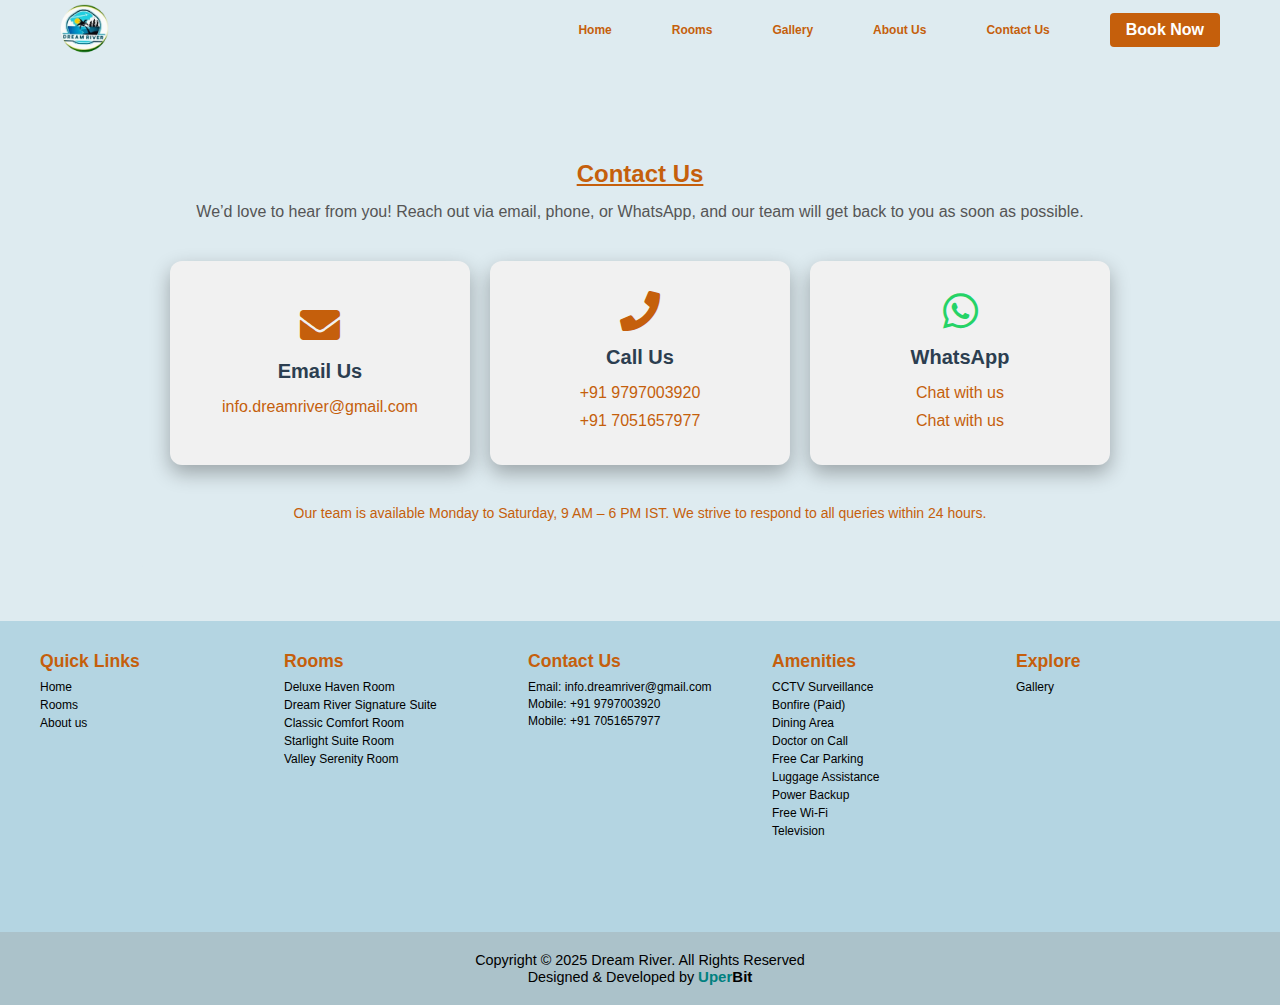
<file: contact-us.html>
<!DOCTYPE html>
<html lang="en">
<head>
  <meta charset="UTF-8">
<meta name="viewport" content="width=device-width, initial-scale=1.0">
<title>Contact Us-Dream River Hotel</title>
<meta name="description" content="Dream River is a hotel situated in the heart of Pahalgam. Our property offers guests a peaceful retreat where nature and comfort come together seamlessly.">
<meta name="keywords" content="Dream River, hotel, Pahalgam, comfort, nature, retreat, accommodation, booking">
<meta name="author" content="Dream River Team">
<meta name="robots" content="index, follow">
<link rel="canonical" href="https://www.dreamriver.in/">
<link rel="icon" href="LogoDR.webp">
<link rel="apple-touch-icon" href="LogoDR.webp">

<!-- Open Graph / Facebook -->
<meta property="og:type" content="website">
<meta property="og:title" content="Dream River Hotel - Book Your Stay Online">
<meta property="og:description" content="Dream River is a hotel situated in the heart of Pahalgam, offering a peaceful retreat where nature and comfort come together.">
<meta property="og:url" content="https://www.dreamriver.in/">
<meta property="og:image" content="https://www.dreamriver.in/LogoDR.webp">
<meta property="og:site_name" content="Dream River Hotel">
<meta property="og:locale" content="en_IN">

<!-- Twitter Card -->
<meta name="twitter:card" content="summary_large_image">
<meta name="twitter:title" content="Dream River Hotel - Book Your Stay Online">
<meta name="twitter:description" content="Dream River is a hotel situated in the heart of Pahalgam, offering a peaceful retreat where nature and comfort come together.">
<meta name="twitter:image" content="https://www.dreamriver.in/LogoDR.webp">
<meta name="twitter:site" content="@DreamRiverHotel">
<meta name="twitter:creator" content="@DreamRiverHotel">

<!-- Additional SEO meta tags -->
<meta http-equiv="content-language" content="en">

<!-- Hotel Structured Data -->
<link rel="stylesheet" href="nav.css">
  <link rel="stylesheet" href="hero.css">
  <link rel="stylesheet" href="https://cdnjs.cloudflare.com/ajax/libs/font-awesome/5.15.4/css/all.min.css">
  <style>
    body {
      margin: 0;
      font-family: 'Segoe UI', Tahoma, Geneva, Verdana, sans-serif;
      background: #deebf0;
      color: #333;
    }

    .contact-container {
      max-width: 1000px;
      margin: 50px auto;
      background: #deebf0;
      padding: 50px 30px;
      border-radius: 12px;
      /*box-shadow: 0 8px 20px rgba(0,0,0,0.1);*/
    }

    .contact-container h1 {
      text-align: center;
      color: #c55f0c;
      margin-bottom: 15px;
    }

    .contact-container p.intro {
      text-align: center;
      font-size: 16px;
      color: #555;
      margin-bottom: 40px;
    }

    .contact-info {
      display: flex;
      flex-wrap: wrap;
      justify-content: space-between;
      gap: 20px;
    }

    .info-box {
      background: #f1f1f1;
      flex: 1 1 280px;
      min-height: 180px;
      border-radius: 12px;
      text-align: center;
      padding: 30px 0px;
      display: flex;
      flex-direction: column;
      justify-content: center;
      transition: transform 0.3s, box-shadow 0.3s;
      box-shadow: 0 8px 20px rgba(0,0,0,0.3);
    }

    .info-box:hover {
      transform: translateY(-5px);
      box-shadow: 0 6px 20px rgba(0,0,0,0.15);
    }

    .info-box i {
      font-size: 40px;
      margin-bottom: 15px;
    }

    .info-box.email i { color: #c55f0c; }
    .info-box.phone i { color: #c55f0c; }
    .info-box.whatsapp i { color: #25D366; }

    .info-box h3 {
      margin-bottom: 10px;
      font-size: 20px;
      color: #2c3e50;
    }

    .info-box p {
      font-size: 16px;
      color: #555;
      margin: 5px 0;
    }

    .footer-note {
      text-align: center;
      margin-top: 40px;
      font-size: 14px;
      color: #c55f0c;
    }

    /* Mobile adjustments */
    @media (max-width: 900px) {
      .contact-info {
        flex-direction: column;
        align-items: center;
      }

      .info-box {
        width: 100%;  /* Each card takes full width on mobile */
        max-width: 400px; /* Optional: limits width so it doesn’t stretch too much */
      }
    }
    a{
        color:#c55f0c;
    }

/* Navbar */
  .navbar {
    display:flex;
    justify-content:space-between;
    align-items:center;
    background:#deebf0;
    padding:0 20px;
    height:60px;
    /*border-bottom:1px solid #ddd;*/
    position:relative;
    z-index:10;
  } 

.logo img { height:50px; }

@media (max-width:768px) {
  .logo img { margin-left: -50px; }
}
@media (min-width:768px) {
  .logo img { padding-left: 40px;}
}


  .menu { display:flex; gap:20px; list-style:none; align-items:center;  }
  .menu li a { text-decoration:none; color:#c55f0c; font-weight:500; font-weight: bold; padding-right: 40px;}

  .book-btn {
    background-color:#c55f0c;
    color:white;
    padding:8px 16px;
    border:none;
    cursor:pointer;
    font-weight:600;
    border-radius:4px;
    
  }
  @media (min-width:768px) {
  .book-btn { margin-right: 40px;}
}

  .search-icon { font-size:18px; }
  .hamburger { display:none; font-size:24px; color: #c55f0c}
  .right-items { display:none; align-items:center; gap:10px; }

  /* Mobile Menu sliding from top */
  .mobile-menu {
    list-style:none;
    display:flex;
    flex-direction:column;
    position:absolute;
    top:-100%; /* start above view */
    left:0;
    width:100%;
    background:#deebf0;
    padding:10px 0;
    gap:15px;
    box-shadow:0 2px 5px rgba(0,0,0,0.1);
    transition: top 0.3s ease;
    z-index:9;
    padding-top: 30px;
    padding-bottom: 40px;
  }

  .mobile-menu li a {
    color:#c55f0c;
    font-size:18px;
    text-decoration:none;
    padding-left:20px;
    font-weight: bold;
  }

  .overlay {
    display:none;
    position:fixed;
    top:0;
    left:0;
    width:100%;
    height:100%;
    background:rgba(0,0,0,0.3);
    z-index:8;
  }

  @media (max-width:768px) {
    .menu { display:none; }
    .navbar { justify-content:space-between; padding:0 15px; }
    .navbar-mobile { display:flex; width:100%; justify-content:space-between; align-items:center; }
    .hamburger { display:block; }
    .right-items { display:flex; }
    .logo { position:absolute; left:50%; transform:translateX(-50%); }
  }

  /* Search bar below navbar */
  .search-bar-container {
    position:relative;
    width:100%;
    display:none;
    background:#deebf0;
    border-bottom:1px solid #ddd;
    padding:10px 20px;
    z-index:5;
  }

  .search-bar-container input {
    width:100%;
    padding:10px 70px 10px 10px; /* space for cross + search icon */
    font-size:16px;
    border:1px solid #ccc;
    border-radius:4px;
  }

  .search-bar-container .search-btn {
    position:absolute;
    right:30px;
    top:50%;
    transform:translateY(-50%);
    cursor:pointer;
    font-size:18px;
    color:#c55f0c;
  }

  .search-bar-container .clear-btn {
    position:absolute;
    right:60px; /* left of search icon */
    top:50%;
    transform:translateY(-50%);
    cursor:pointer;
    font-size:18px;
    color:#999;
    display:none;
  }

  </style>
</head>
<body>
<!--NAV START-->
<nav class="navbar">
  <!-- Mobile Navbar -->
  <div class="navbar-mobile">
    <i class="fas fa-bars hamburger"></i>
    <div class="logo">
      <a href="/"><img src="LogoDR.webp" alt="Logo"></a>
    </div>
    <div class="right-items">
      <!--<i class="fas fa-search search-icon"></i>-->
      <a href="rooms.html"><button class="book-btn">Book Now</button></a>
    </div>
  </div>

  <!-- Desktop / Tablet Menu -->
  <ul class="menu">
    <li><a href="/">Home</a></li>
    <li><a href="rooms.html">Rooms</a></li>
    <li><a href="gallery.html">Gallery</a></li>
    <li><a href="about.html">About Us</a></li>
    <li><a href="contact-us.html">Contact Us</a></li>
    <!--<li><i class="fas fa-search search-icon"></i></li>-->
    <li><button class="book-btn">Book Now</button></li>
  </ul>
</nav>

<!-- Search Bar -->
<div class="search-bar-container">
  <input type="text" id="searchInput" placeholder="Search...">
  <i class="fas fa-times clear-btn"></i>
  <i class="fas fa-search search-btn"></i>
</div>

<ul class="mobile-menu">
  <li><a href="/">Home</a></li>
  <li><a href="rooms.html">Rooms</a></li>
  <li><a href="gallery.html">Gallery</a></li>
  <li><a href="about.html">About Us</a></li>
  <li><a href="contact-us.html">Contact us</a></li>
</ul>

<div class="overlay"></div>
<!--NAV END-->
  <div class="contact-container">
    <h1 style="text-decoration: underline;">Contact Us</h1>
    <p class="intro">We’d love to hear from you! Reach out via email, phone, or WhatsApp, and our team will get back to you as soon as possible.</p>

    <div class="contact-info">
      <div class="info-box email">
        <i class="fas fa-envelope"></i>
        <h3>Email Us</h3>
        <p><a href="mailto:info.dreamriver@gmail.com">info.dreamriver@gmail.com</a></p>
      </div>
      <div class="info-box phone">
        <i class="fas fa-phone"></i>
        <h3>Call Us</h3>
        <p style="color:#c55f0c;">+91 9797003920</p>
        <p style="color:#c55f0c;">+91 7051657977</p>
      </div>
      <div class="info-box whatsapp">
        <i class="fab fa-whatsapp"></i>
        <h3>WhatsApp</h3>
        <p><a href="https://wa.me/919797003920" target="_blank">Chat with us</a></p>
        <p><a href="https://wa.me/917051657977" target="_blank">Chat with us</a></p>
      </div>
    </div>

    <div class="footer-note">
      <p>Our team is available Monday to Saturday, 9 AM – 6 PM IST. We strive to respond to all queries within 24 hours.</p>
    </div>
  </div>

<!--FOOTER-->

<footer class="site-footer">
  <div class="footer-container">
    <!-- Quick Links Section (now first) -->
    <div class="footer-section">
      <h3>Quick Links</h3>
      <ul>
        <li><a href="/">Home</a></li>
        <li><a href="rooms.html">Rooms</a></li>
        <li><a href="about.html">About us</a></li>
      </ul>
    </div>

    <!-- Rooms Section -->
    <div class="footer-section">
      <h3>Rooms</h3>
      <ul>
        <li><a href="rooms.html">Deluxe Haven Room</a></li>
        <li><a href="rooms.html">Dream River Signature Suite</a></li>
        <li><a href="rooms.html">Classic Comfort Room</a></li>
        <li><a href="rooms.html">Starlight Suite Room</a></li>
        <li><a href="rooms.html">Valley Serenity Room</a></li>
      </ul>
    </div>

    <!-- Contact Us Section -->
    <div class="footer-section">
      <h3>Contact Us</h3>
      <p class="ehed">Email: <a href="mailto:info.dreamriver@gmail.com">info.dreamriver@gmail.com</a></p>
      <p class="ehed">Mobile: <a href="tel:+919797003920">+91 9797003920</a></p>
      <p class="ehed">Mobile: <a href="tel:+917051657977">+91 7051657977</a></p>
    </div>

    <!-- Services Section -->
    <div class="footer-section">
      <h3>Amenities</h3>
      <ul class="amtti">
        <li>CCTV Surveillance</li>
        <li>Bonfire (Paid)</li>
        <li>Dining Area</li>
        <li>Doctor on Call</li>
        <li>Free Car Parking</li>
        <li>Luggage Assistance</li>
        <li>Power Backup</li>
        <li>Free Wi-Fi</li>
        <li>Television</li>
      </ul>
    </div>

    <!-- Explore Section -->
    <div class="footer-section">
      <h3>Explore</h3>
      <ul>
        <li><a href="gallery.html">Gallery</a></li>
      </ul>
    </div>
  </div>
</footer>

<!--COPYRIGHT SECTION-->

<!-- Footer Bottom Section -->
<div class="footer-bottom">
  <p>
    Copyright © 2025 Dream River. All Rights Reserved<br>
    Designed & Developed by 
    <a href="https://www.uperbit.com/" class="uperbit"><span class="uper">Uper</span><span class="bit">Bit</span></a>
  </p>
</div>
<script src="hero.js"></script>
<script src="nav.js"></script>
</body>
</html>
</file>
<file: nav.css>
* { margin:0; padding:0; box-sizing:border-box; }
body { font-family: Arial, sans-serif; }

/* Navbar */
.navbar {
  display:flex;
  justify-content:space-between;
  align-items:center;
  background:#deebf0;
  padding:0 20px;
  height:60px;
  position:relative;
  z-index:10;
} 

.logo img { height:50px; }

.menu {
  display:flex;
  gap:20px;
  list-style:none;
  align-items:center;
}

.menu li a {
  text-decoration:none;
  color:black;
  font-weight:bold;
  padding-right: 40px;
}

.book-btn {
  background-color:#690213;
  color:white;
  padding:8px 16px;
  border:none;
  cursor:pointer;
  font-weight:600;
  border-radius:4px;
}

.hamburger { display:none; font-size:24px; cursor:pointer; }
.right-items { display:none; align-items:center; gap:10px; }

/* Mobile Menu sliding from top */
.mobile-menu {
  list-style:none;
  display:flex;
  flex-direction:column;
  position:absolute;
  top:-100%;
  left:0;
  width:100%;
  background:#deebf0;
  padding:10px 0;
  gap:15px;
  box-shadow:0 2px 5px rgba(0,0,0,0.1);
  transition: top 0.3s ease;
  z-index:9;
  padding-top: 40px;
}

.mobile-menu li a {
  color:black;
  font-size:18px;
  text-decoration:none;
  padding-left:20px;
}

.overlay {
  display:none;
  position:fixed;
  top:0;
  left:0;
  width:100%;
  height:100%;
  background:rgba(0,0,0,0.3);
  z-index:8;
}

/* Responsive */
@media (max-width:768px) {
  .menu { display:none; }
  .navbar { justify-content:space-between; padding:0 15px; }
  .navbar-mobile { display:flex; width:100%; justify-content:space-between; align-items:center; }
  .hamburger { display:block; }
  .right-items { display:flex; }
  .logo { position:absolute; left:50%; transform:translateX(-50%); }
}

@media (min-width:768px) {
  .logo img { padding-left: 40px; }
  .book-btn { margin-right: 40px; }
}


/*CSS FOR FAQ ROOM SECTION*/
.faq-section { font-family: Arial, sans-serif; }
.faq-item { margin-bottom: 10px; border-radius: 6px; overflow: hidden; border:1px solid #ccc; background:#fff; width:100%; }
.faq-question {
  width:100%;
  padding:15px 20px;
  text-align:left;
  background:#c55f0c;
  color:#fff;
  font-size:1.1rem;
  border:none;
  outline:none;
  cursor:pointer;
  display:flex;
  justify-content: space-between;
  align-items: center;
  transition: background 0.3s;
}
.faq-question:hover { background:#c55f0c; }
.faq-answer {
  display:none;
  padding:15px 20px;
  background:#ebe5e0;
  color:#333;
  line-height:1.5;
  font-size:1rem;
}
.faq-icon {
  font-weight:bold;
  transition: transform 0.3s;
}
.faq-item.active .faq-answer { display:block; animation: slideDown 0.3s ease; }
.faq-item.active .faq-icon { transform: rotate(45deg); } /* + becomes x rotation style */
@keyframes slideDown {
  0% { opacity:0; transform: translateY(-10px); }
  100% { opacity:1; transform: translateY(0); }
}
</file>
<file: hero.css>
@import url('https://fonts.googleapis.com/css2?family=Poppins:ital,wght@0,100;0,200;0,300;0,400;0,500;0,600;0,700;0,800;0,900;1,100;1,200;1,300;1,400;1,500;1,600;1,700;1,800;1,900&display=swap');
body{
    margin: 0;
    background-color: #deebf0;
    color: #000000;
    font-family: Poppins;
    font-size: 12px;
}
a{
    text-decoration: none;
}
header{
    width: 1140px;
    max-width: 80%;
    margin: auto;
    height: 50px;
    display: flex;
    align-items: center;
    position: relative;
    z-index: 100;
}
header a{
    color: #eee;
    margin-right: 40px;
}
/* carousel */
.carousel{
    height: 100vh;
    margin-top: -50px;
    width: auto;
    overflow: hidden;
    position: relative;
}
.carousel .list .item{
    width: 100%;
    height: 100%;
    position: absolute;
    inset: 0 0 0 0;
}
.carousel .list .item img{
    width: 100%;
    height: 100%;
    object-fit: cover;
}
.carousel .list .item .content{
    position: absolute;
    top: 20%;
    width: 1140px;
    max-width: 80%;
    left: 50%;
    transform: translateX(-50%);
    padding-right: 30%;
    box-sizing: border-box;
    color: #fff;
    text-shadow: 0 5px 10px #0004;
}
.carousel .list .item .author{
    font-weight: bold;
    letter-spacing: 10px;
}
.carousel .list .item .title,
.carousel .list .item .topic{
    font-size: 5em;
    font-weight: bold;
    line-height: 1.3em;
}
.carousel .list .item .topic{
    color: #f1683a;
}
.carousel .list .item .buttons{
    display: grid;
    grid-template-columns: repeat(2, 130px);
    grid-template-rows: 40px;
    gap: 5px;
    margin-top: 20px;
}
.carousel .list .item .buttons button{
    border: none;
    background-color: #eee;
    letter-spacing: 3px;
    font-family: Poppins;
    font-weight: 500;
}
.carousel .list .item .buttons button:nth-child(2){
    background-color: transparent;
    border: 1px solid #fff;
    color: #eee;
}
/* thumbail */
.thumbnail{
    position: absolute;
    bottom: 50px;
    left: 50%;
    width: max-content;
    z-index: 100;
    display: flex;
    gap: 20px;
}
.thumbnail .item{
    width: 150px;
    height: 220px;
    flex-shrink: 0;
    position: relative;
}
.thumbnail .item img{
    width: 100%;
    height: 100%;
    object-fit: cover;
    border-radius: 20px;
}
.thumbnail .item .content{
    color: #fff;
    position: absolute;
    bottom: 10px;
    left: 10px;
    right: 10px;
}
.thumbnail .item .content .title{
    font-weight: 500;
}
.thumbnail .item .content .description{
    font-weight: 300;
}
/* arrows */
.arrows{
    position: absolute;
    top: 80%;
    right: 52%;
    z-index: 100;
    width: 300px;
    max-width: 30%;
    display: flex;
    gap: 10px;
    align-items: center;
}
.arrows button{
    width: 40px;
    height: 40px;
    border-radius: 50%;
    background-color: #eee4;
    border: none;
    color: #fff;
    font-family: monospace;
    font-weight: bold;
    transition: .5s;
}
.arrows button:hover{
    background-color: #fff;
    color: #000;
}

/* animation */
.carousel .list .item:nth-child(1){
    z-index: 1;
}

/* animation text in first item */

.carousel .list .item:nth-child(1) .content .author,
.carousel .list .item:nth-child(1) .content .title,
.carousel .list .item:nth-child(1) .content .topic,
.carousel .list .item:nth-child(1) .content .des,
.carousel .list .item:nth-child(1) .content .buttons
{
    transform: translateY(50px);
    filter: blur(20px);
    opacity: 0;
    animation: showContent .5s 1s linear 1 forwards;
}
@keyframes showContent{
    to{
        transform: translateY(0px);
        filter: blur(0px);
        opacity: 1;
    }
}
.carousel .list .item:nth-child(1) .content .title{
    animation-delay: 1.2s!important;
}
.carousel .list .item:nth-child(1) .content .topic{
    animation-delay: 1.4s!important;
}
.carousel .list .item:nth-child(1) .content .des{
    animation-delay: 1.6s!important;
}
.carousel .list .item:nth-child(1) .content .buttons{
    animation-delay: 1.8s!important;
}
/* create animation when next click */
.carousel.next .list .item:nth-child(1) img{
    width: 150px;
    height: 220px;
    position: absolute;
    bottom: 50px;
    left: 50%;
    border-radius: 30px;
    animation: showImage .5s linear 1 forwards;
}
@keyframes showImage{
    to{
        bottom: 0;
        left: 0;
        width: 100%;
        height: 100%;
        border-radius: 0;
    }
}

.carousel.next .thumbnail .item:nth-last-child(1){
    overflow: hidden;
    animation: showThumbnail .5s linear 1 forwards;
}
.carousel.prev .list .item img{
    z-index: 100;
}
@keyframes showThumbnail{
    from{
        width: 0;
        opacity: 0;
    }
}
.carousel.next .thumbnail{
    animation: effectNext .5s linear 1 forwards;
}

@keyframes effectNext{
    from{
        transform: translateX(150px);
    }
}

/* running time */

/* .carousel .time{
    position: absolute;
    z-index: 1000;
    width: 0%;
    height: 3px;
    background-color: #f1683a;
    left: 0;
    top: 0; /* Move up by 10px */
*/

.carousel.next .time,
.carousel.prev .time{
    animation: runningTime 3s linear 1 forwards;
}
@keyframes runningTime{
    from{ width: 100%}
    to{width: 0}
}


/* prev click */

.carousel.prev .list .item:nth-child(2){
    z-index: 2;
}

.carousel.prev .list .item:nth-child(2) img{
    animation: outFrame 0.5s linear 1 forwards;
    position: absolute;
    bottom: 0;
    left: 0;
}
@keyframes outFrame{
    to{
        width: 150px;
        height: 220px;
        bottom: 50px;
        left: 50%;
        border-radius: 20px;
    }
}

.carousel.prev .thumbnail .item:nth-child(1){
    overflow: hidden;
    opacity: 0;
    animation: showThumbnail .5s linear 1 forwards;
}
.carousel.next .arrows button,
.carousel.prev .arrows button{
    pointer-events: none;
}
.carousel.prev .list .item:nth-child(2) .content .author,
.carousel.prev .list .item:nth-child(2) .content .title,
.carousel.prev .list .item:nth-child(2) .content .topic,
.carousel.prev .list .item:nth-child(2) .content .des,
.carousel.prev .list .item:nth-child(2) .content .buttons
{
    animation: contentOut 1.5s linear 1 forwards!important;
}

@keyframes contentOut{
    to{
        transform: translateY(-150px);
        filter: blur(20px);
        opacity: 0;
    }
}
@media screen and (max-width: 678px) {
    .carousel .list .item .content{
        padding-right: 0;
    }
    .carousel .list .item .content .title{
        font-size: 30px;
    }
}

/*ABOUT US BELOW HERO*/

/* About Section Styles */
.about-section {
  padding: 80px 3%;
  background: #deebf0;

}

.about-container {
  display: flex;
  align-items: center;
  justify-content: space-between;
  gap: 40px;
  flex-wrap: wrap;
  
}

.about-text {
  flex: 1 1 500px;
}

.about-text h2 {
  font-size: 2.5rem;
  margin-bottom: 20px;
  color: #c55f0c;
  text-decoration: underline;
}

.about-text p {
  font-size: 1.1rem;
  color: #555;
  margin-bottom: 15px;
  line-height: 1.6;
}

.about-btn {
  padding: 12px 24px;
  background: #c55f0c;
  color: #fff;
  border: none;
  font-size: 1rem;
  border-radius: 5px;
  cursor: pointer;
  transition: 0.3s;
  font-weight: bold;
}

.about-btn:hover {
  background: #ff7300;
}

.about-image {
  flex: 1 1 500px;
  text-align: center;

}

.about-image img {
  width: 100%;
  max-width: 550px;
  border-radius: 10px;

}

/* Responsive Design */
@media (max-width: 768px) {
  .about-section {
  padding: 0px 3%;
  background: #deebf0;
  margin-bottom: 0; /* Removes top space */
  padding-bottom: 0; /* Ensures no extra padding */
  margin-top: 30px;
}
  .about-container {
    flex-direction: column;
    text-align: center;

  }

  .about-text h2 {
    font-size: 2rem;
  }

  .about-text p {
    font-size: 1rem;
    text-align: justify;
    text-justify: inter-word; /* Improves spacing */
  }

  .about-image img {
    max-width: 100%;

  }
}


/*FEATUURED SCTION*/
.featured-rooms {
    padding: 80px 3%;
    text-align: center;
    margin-top: 0; /* Removes top space */
    padding-top: 0; /* Ensures no extra padding */
    margin-bottom: 0;
    padding-bottom: 0;
}

.section-title {
    font-size: 2.5rem;
    margin-bottom: 40px;
    color: #c55f0c;
    font-weight: 700;
    text-decoration: underline;
    
}

.rooms-container {
    display: grid;
    grid-template-columns: repeat(auto-fit, minmax(300px, 1fr));
    gap: 30px;
}

.room-card {
    background: #fff;
    border-radius: 12px;
    box-shadow: 0 6px 20px rgba(0, 0, 0, 0.08);
    overflow: hidden;
    transition: transform 0.3s ease, box-shadow 0.3s ease;
}

.room-card img {
    width: 100%;
    height: 220px;
    object-fit: cover;
}

.room-info {
    padding: 20px;
    text-align: left;
}

.room-info h3 {
    font-size: 1.5rem;
    margin-bottom: 10px;
    color: #c55f0c;
    text-decoration: underline;
}

.room-info p {
    font-size: 1rem;
    color: #666;
    margin-bottom: 15px;
    text-align: justify;
}

.price {
    font-size: 1.2rem;
    color: #690213;
    font-weight: bold;
    display: block;
    margin-bottom: 15px;
}

.book-btn {
    background: #c55f0c;
    color: #fff;
    border: none;
    padding: 12px 20px;
    border-radius: 8px;
    font-size: 1rem;
    cursor: pointer;
    transition: background 0.3s ease;
}

.book-btn:hover {
    background: #ff7300;
}

.room-card:hover {
    transform: translateY(-8px);
    box-shadow: 0 12px 30px rgba(0, 0, 0, 0.12);
}

.bedclass {
  color: #c55f0c;
  font-weight: bold;
  font-size: 11px;;
}
@media screen and (max-width: 768px) {
    .section-title {
    margin-top: -80px;    
}

    .section-title {
        font-size: 2rem;
        margin-bottom: 30px;
    }

    .rooms-container {
        grid-template-columns: 1fr;
        gap: 20px;
    }

    .room-card img {
        height: 200px;
    }

    .room-info h3 {
        font-size: 1.3rem;
    }

    .room-info p {
        font-size: 0.95rem;
    }

    .price {
        font-size: 1.1rem;
    }

    .book-btn {
        padding: 10px 16px;
        font-size: 0.95rem;
    }
  
}

/*ATTRACTIONS SECTION*/

/* Section Styling */
.attractions-section {
  padding: 40px 20px;
  background: #deebf0;
  text-align: center;

}

.attractions-section h2 {
  font-size: 2.5rem;
  margin-bottom: 20px;
  color: #c55f0c;
  text-decoration: underline;
}

/* Container */
.attractions-container {
  display: grid;
  grid-template-columns: repeat(4, 1fr);
  gap: 20px;
  overflow: hidden;
}

/* Card Styling */
.attraction-card {
  background: #f9f9f9;
  border-radius: 10px;
  padding: 15px;
  text-align: left;
  box-shadow: 0 4px 10px rgba(0, 0, 0, 0.4);
  min-width: 250px;
}

.attraction-card img {
  width: 100%;
  border-radius: 10px;
  height: 350px; /* Set a fixed height for all images */
  object-fit: cover; /* Maintains aspect ratio and crops if needed */
}

.attraction-card h3 {
  font-size: 1.2rem;
  margin: 10px 0 5px;
  color:#c55f0c;
}

.attraction-card p {
  color: #555;
  font-size: 0.95rem;
}

/* ✅ Mobile Horizontal Scroll */
@media (max-width: 768px) {
  .attractions-container {
    display: flex;
    overflow-x: auto;
    scroll-snap-type: x mandatory;
    gap: 15px;
    -webkit-overflow-scrolling: touch;
    padding-bottom: 10px;
  }

  .attraction-card {
    flex: 0 0 80%;
    scroll-snap-align: center;
  }

  .attractions-container::-webkit-scrollbar {
    display: none;
  }
  .attractions-section h2 {
    font-size: 2.1rem; /* Adjust for mobile */
   
  }
}

/*AMENITIES SECTION*/
/* Base Section */
.amenities-section {
  padding: 20px 10px;      /* small padding */
  text-align: center;
  background: #deebf0;
  max-width: 360px;        /* mobile section width */
  margin: 0 auto;          /* center section */
}

.amenities-section h2 {
  font-size: 1.5rem;       /* mobile heading */
  margin-bottom: 15px;
  color: #c55f0c;
  text-decoration: underline;
}

/* Grid Setup */
.amenities-grid {
  display: grid;
  grid-template-columns: repeat(3, 1fr); /* 3 per row on mobile */
  gap: 5px;
  width: 100%;
  margin: 0 auto;
  box-sizing: border-box;
}

/* Individual Cards */
.amenity-item {
  background: #f3f1f1;
  padding: 10px;           /* compact padding */
  border-radius: 5px;
  box-shadow: 0 2px 4px rgba(0,0,0,0.1);
  display: flex;
  flex-direction: column;
  align-items: center;
  text-align: center;
  min-height: 120px;       /* compact height */
  box-sizing: border-box;
}

.amenity-item i {
  font-size: 18px;          /* small icon */
  color: #c55f0c;
  margin-bottom: 5px;
}

.amenity-item h3 {
  font-size: 0.85rem;       /* small heading */
  margin-bottom: 3px;
  color: #c55f0c;
}

.amenity-item p {
  font-size: 0.7rem;        /* small paragraph */
  color: #666;
  line-height: 0.9rem;
}

/* Desktop & Tablets: 6 per row with reduced headings & paragraphs */
@media (min-width: 769px) {
  .amenities-section {
    max-width: 1200px;      /* full width on larger screens */
    padding: 50px 20px;
  }

  .amenities-grid {
    grid-template-columns: repeat(6, 1fr);
    gap: 20px;
  }

  .amenity-item {
    padding: 20px;
    min-height: 30px;
  }

  .amenity-item i {
    font-size: 40px;
    margin-bottom: 15px;
  }

  .amenity-item h3 {
    font-size: 1.2rem;       /* reduced heading */
    margin-bottom: 8px;
  }

  .amenity-item p {
    font-size: 0.9rem;       /* reduced paragraph */
  }
}

/* Very small screens adjustment */
@media (max-width: 480px) {
  .amenities-section h2 {
    font-size: 1.4rem;
  }
}


/*LOCATE US*/
.locate-us-section {
  padding: 50px 20px;
  text-align: center;
  background: #deebf0;
}

.locate-us-section h2 {
  font-size: 2rem;
  margin-bottom: 30px;
  color: #c55f0c;
  text-decoration: underline;
}

.map-container {
  width: 100%;
  max-width: 1200px;
  height: 400px;
  margin: 0 auto;
  border-radius: 10px;
  overflow: hidden;
  box-shadow: 0 4px 8px rgba(0,0,0,0.1);
}

/* Responsive adjustments */
@media (max-width: 768px) {
  .locate-us-section h2 {
    font-size: 1.5rem;
  }

  .map-container {
    height: 250px;
  }
}



/*TESTIMONIALS*/
.testimonials-section {
  padding: 50px 20px;
  background: #deebf0;
  text-align: center;
}

.testimonials-section h2 {
  font-size: 2rem;
  margin-bottom: 30px;
  color: #c55f0c;
  text-decoration: underline;
}

.testimonials-container {
  display: flex;
  gap: 20px;
  overflow-x: auto;
  scroll-behavior: smooth;
  padding-bottom: 10px;
}

.testimonial-item {
  flex: 0 0 300px; /* fixed width for mobile scroll */
  background: #fff;
  border-radius: 10px;
  box-shadow: 0 4px 8px rgba(0,0,0,0.1);
  display: flex;
  padding: 15px;
  align-items: flex-start;
  gap: 15px;
}

.testimonial-image {
  width: 50px;
  height: 50px;
  border-radius: 50%;
  background-size: cover;
  background-position: center;
  flex-shrink: 0;
}

.testimonial-image.no-image {
  background: #c55f0c;
  color: #fff;
  display: flex;
  justify-content: center;
  align-items: center;
  font-weight: bold;
  font-size: 1.2rem;
}

.testimonial-content h3 {
  margin: 0;
  font-size: 1rem;
  color: #c55f0c;
}

.testimonial-content p {
  margin: 5px 0 10px 0;
  font-size: 0.85rem;
  color: #666;
}

.stars div {
  font-size: 0.8rem;
  color: #f2b01e; /* gold stars */
  margin-bottom: 2px;
}

/* Scrollbar style for mobile */
.testimonials-container::-webkit-scrollbar {
  height: 6px;
}
.testimonials-container::-webkit-scrollbar-thumb {
  background: #c55f0c;
  border-radius: 3px;
}

/* Desktop: grid layout */
@media(min-width: 769px){
  .testimonials-container {
    display: grid;
    grid-template-columns: repeat(4, 1fr);
    overflow: visible;
  }

  .testimonial-item {
    flex: none;
  }
}
.verified-google {
  display: flex;
  align-items: center;
  justify-content: center;
  gap: 5px;
  margin-bottom: 20px;
  font-size: 0.9rem;
  color: #333;
}

.verified-google img {
  height: 20px;  /* small Google logo */
  width: auto;
}


/*FOOTER*/
.site-footer {
  background-color: #b4d5e2; /* yellow background for main footer sections */
  color: #c55f0c; /* black text */
  padding: 30px 20px;
  font-family: Arial, sans-serif;
}
.amtti{
  color:#000000;
}
.ehed{
  color: #000000;
}
.footer-container {
  display: flex;
  flex-direction: column; /* stacked vertically on mobile */
  gap: 15px; /* spacing between sections on mobile */
}

/* Footer sections */
.footer-section {
  flex: 1;
  min-width: 0;
}

.footer-section h3 {
  font-size: 1.1rem;
  margin-bottom: 8px;
}

.footer-section ul {
  list-style: none;
  padding: 0;
  margin: 0;
}

.footer-section ul li {
  margin-bottom: 4px;
}

.footer-section a {
  color: #000;
  text-decoration: none;
}

.footer-section a:hover {
  text-decoration: underline;
}

.footer-section p {
  margin: 3px 0;
}

/* Desktop & tablet: horizontal row for main sections */
@media (min-width: 769px) {
  .footer-container {
    flex-direction: row;       /* horizontal layout */
    justify-content: space-between; /* distribute sections evenly */
    align-items: flex-start;   /* align tops */
    gap: 20px;                 /* spacing between sections */
  }

  .footer-section {
    flex: 1 1 0; /* grow evenly */
    min-width: 0;
  }

  /* First section left gap */
  .footer-section:first-child {
    margin-left: 20px;
  }

  /* Last section right gap */
  .footer-section:last-child {
    margin-right: 20px;
  }
.site-footer {
  padding-bottom: 90px;
}

}

/*COPYRIGHT SECTION*/
.footer-bottom {
  background-color: #96b7c4; /* background color */
  color: #000000; /* text color */
  text-align: center;
  padding: 20px;
  font-size: 0.9rem;
  font-family: Arial, sans-serif;
}

.uperbit {
  text-decoration: none; /* remove underline from link */
}

.uperbit .uper {
  color: teal;
  font-weight: bold;
  border-radius: 3px;
  font-size: 16px;
}

.uperbit .bit {
  color: #000000;
  font-weight: bold;
  border-radius: 3px;
  font-size: 16px;
}

/* Remove any spacing between Uper and Bit */
.uperbit .uper,
.uperbit .bit {
  margin: 0;
}
@media (min-width: 769px) {

   .footer-bottom {
  background-color: #abc2ca; /* background color */
}
.uperbit .uper {
  font-size: 15px;
}

.uperbit .bit {
  font-size: 15px;
}
}
</file>
